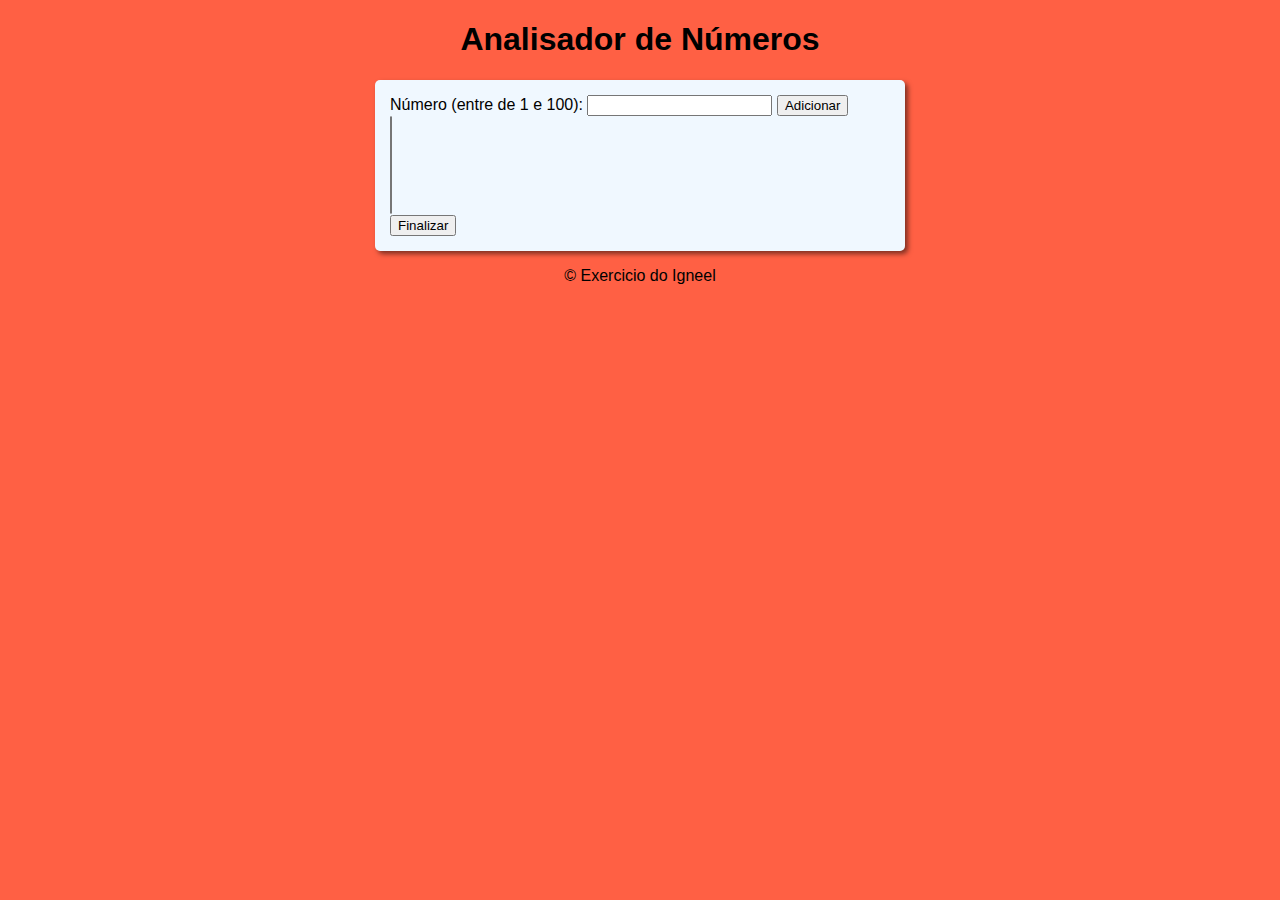
<file: index.html>
<!DOCTYPE html>
<html lang="pt-br">
<head>
    <meta charset="UTF-8">
    <meta http-equiv="X-UA-Compatible" content="IE=edge">
    <meta name="viewport" content="width=device-width, initial-scale=1.0">
    <title>Práticas</title>
    <link rel="stylesheet" href="estilo.css">
</head>
<body>
   
    <header>
        <h1>Analisador de Números</h1>
    </header>
   
   
    <section>
        <div>
            Número (entre de 1 e 100): 
            <input type="number" name="fnum" id="fnum">
            <input type="button" value="Adicionar" onclick="adicionar()">
            <br><select name="flista" id="flista" size="6"></select>
            <br><input type="button" value="Finalizar" onclick="finalizar()">
        </div>
        <div id="res">
               
                
        </div>

    </section>
   
   
   
    <footer>
        <p>&copy; Exercicio do Igneel</p>
    </footer>
    <script src="comandos.js"></script>








</body>

</html>
</file>
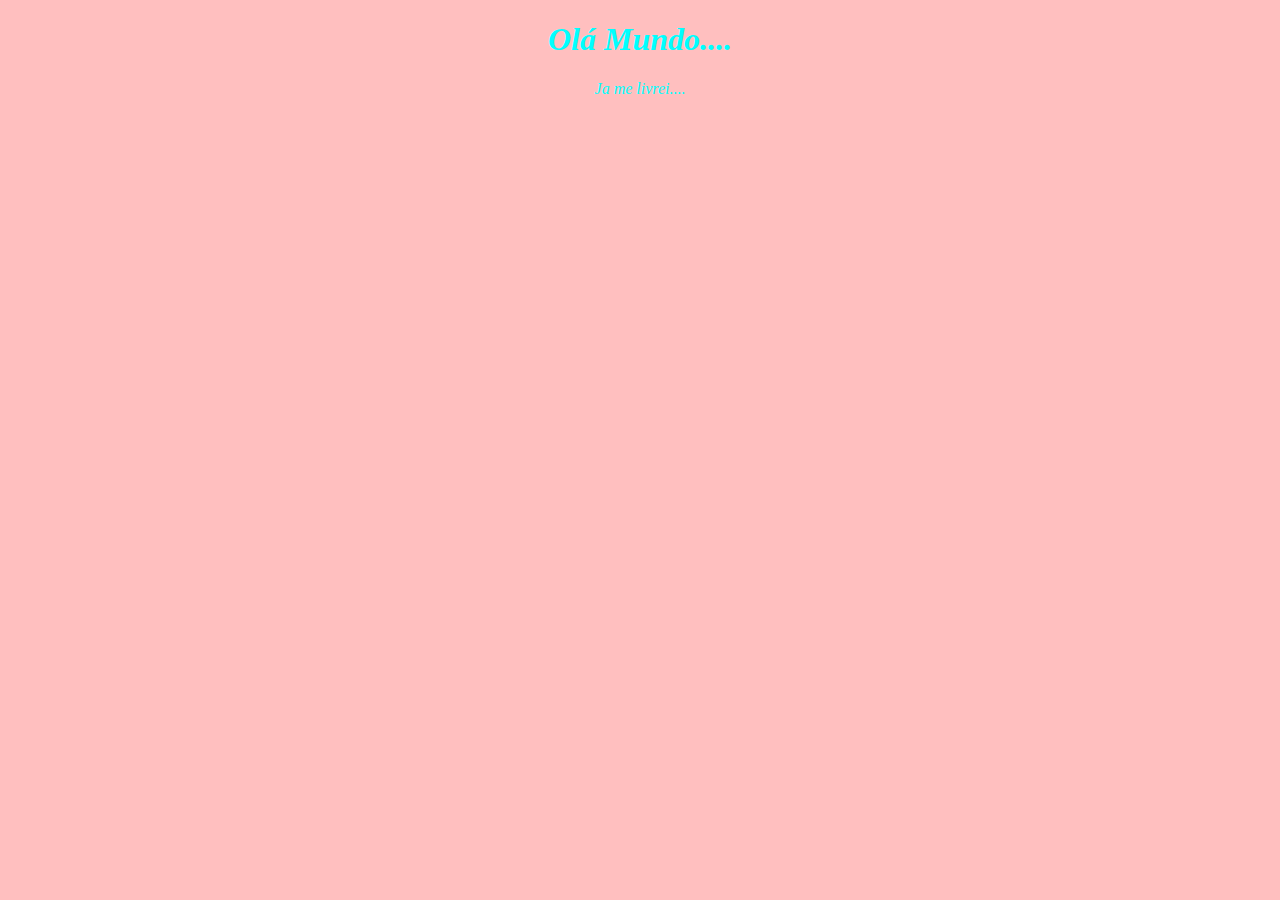
<file: ex001.html>
<!DOCTYPE html>
<html lang="pt=br">
<head>
    <meta charset="UTF-8">
    <meta http-equiv="X-UA-Compatible" content="IE=edge">
    <meta name="viewport" content="width=device-width, initial-scale=1.0">
    <title>Meu primeiro programa</title>
    <style>
        body{
            background-color: rgb(255, 191, 191);
            color: aqua;
            font-style: italic;
            text-align: center;
        }



    </style>
</head>
<body>
    <h1>Olá Mundo....</h1>
    <p>Ja me livrei....</p>
    <script>
        window.alert("Minha primeira mensagem !!")
        window.confirm("Está gostando de JS?")
        window.prompt("Qual seu nome? ")
    </script>





</body>
</html>
</file>
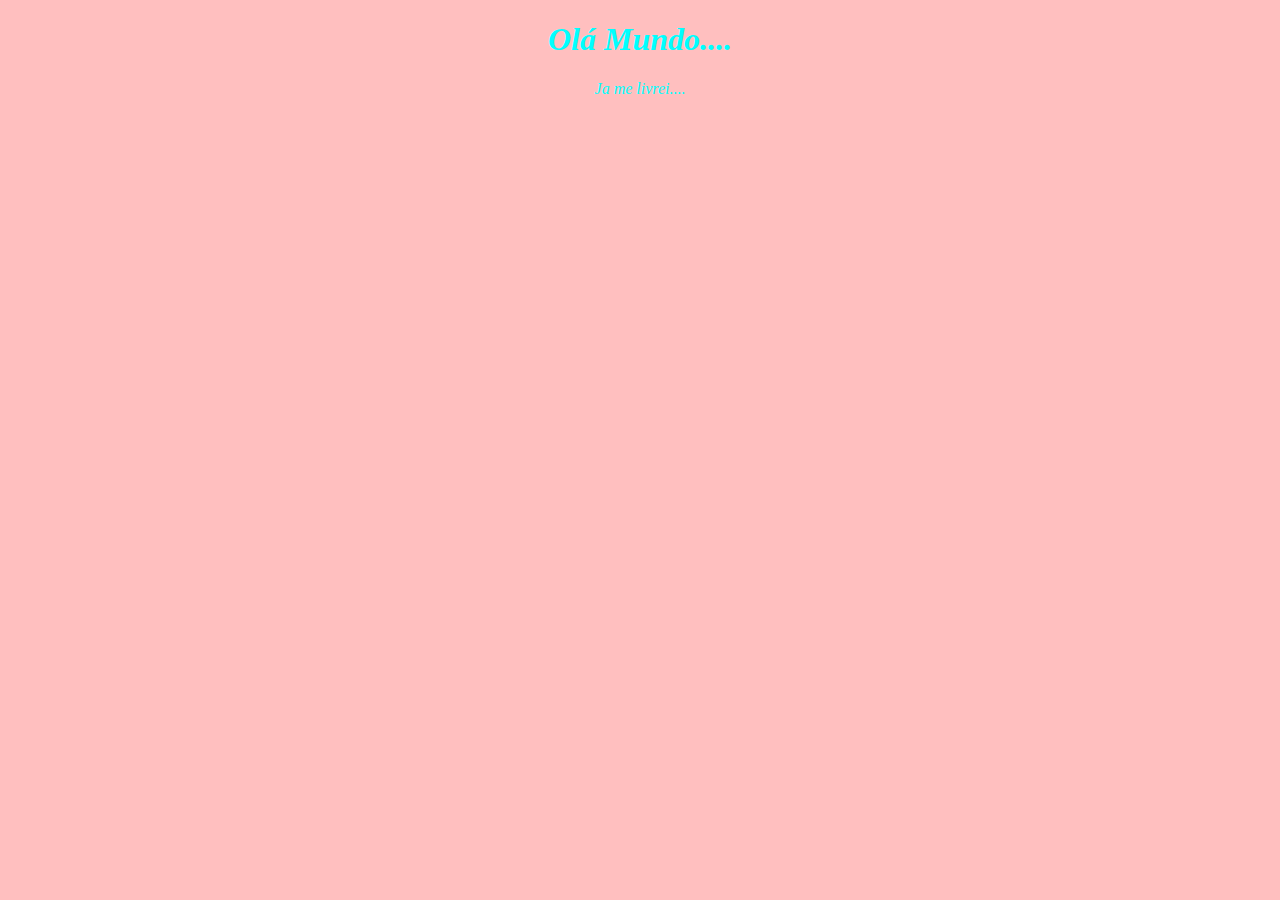
<file: ex002.html>
<!DOCTYPE html>
<html lang="pt=br">
<head>
    <meta charset="UTF-8">
    <meta http-equiv="X-UA-Compatible" content="IE=edge">
    <meta name="viewport" content="width=device-width, initial-scale=1.0">
    <title>Meu primeiro programa</title>
    <style>
        body{
            background-color: rgb(255, 191, 191);
            color: aqua;
            font-style: italic;
            text-align: center;
        }



    </style>
</head>
<body>
    <h1>Olá Mundo....</h1>
    <p>Ja me livrei....</p>
    <script>
        var nome = window.prompt('Qual seu nome? ')
        window.alert('Muito prazer em te conhecer, '  + nome )
    </script>





</body>
</html>
</file>
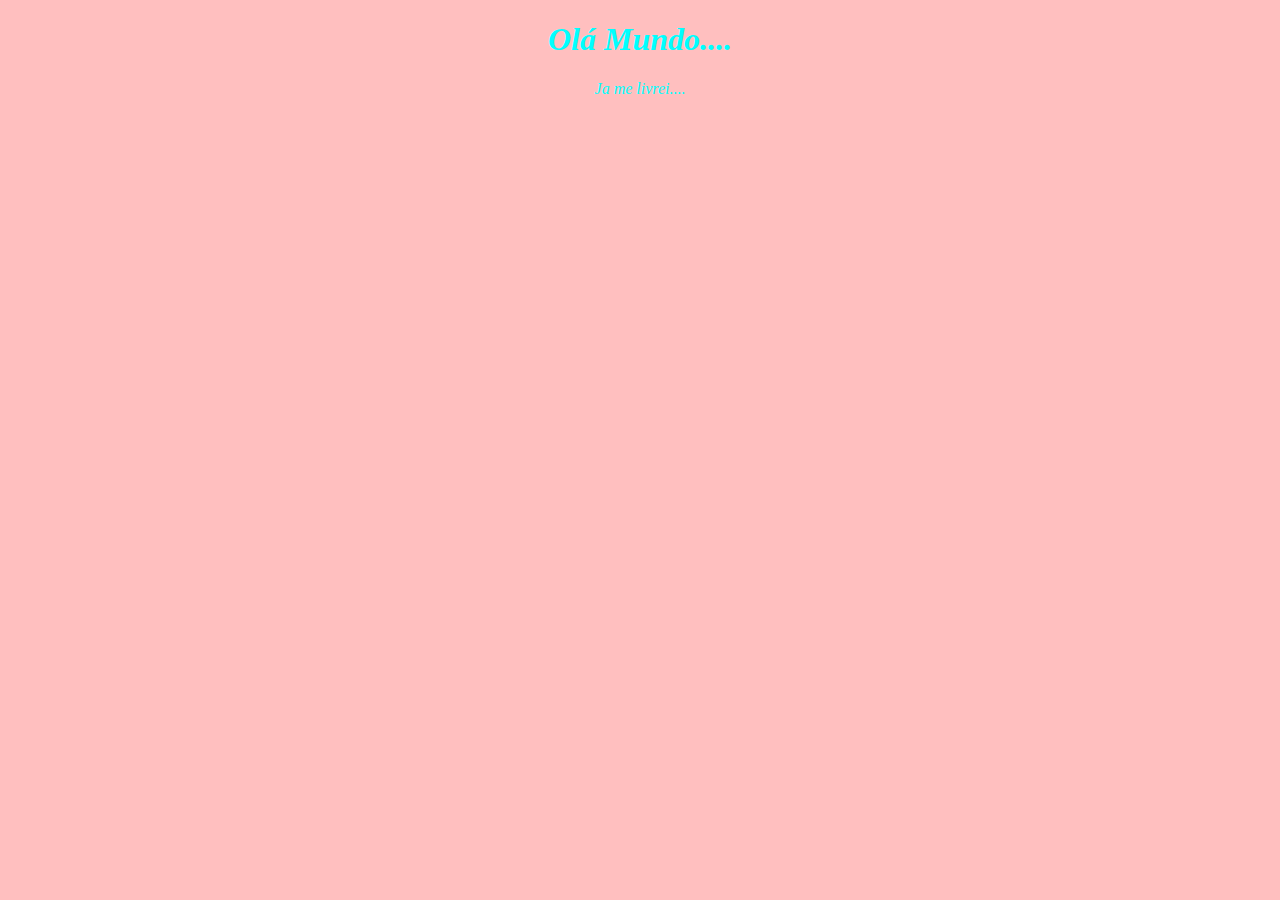
<file: ex003.html>
<!DOCTYPE html>
<html lang="pt=br">
<head>
    <meta charset="UTF-8">
    <meta http-equiv="X-UA-Compatible" content="IE=edge">
    <meta name="viewport" content="width=device-width, initial-scale=1.0">
    <title>Meu primeiro programa</title>
    <style>
        body{
            background-color: rgb(255, 191, 191);
            color: aqua;
            font-style: italic;
            text-align: center;
        }



    </style>
</head>
<body>
    <h1>Olá Mundo....</h1>
    <p>Ja me livrei....</p>
    <script>
        var n1 = Number.parseInt(window.prompt('Digite um numero:')) //string
        var n2 = Number.parseInt(window.prompt('Digite outro Numero:'))//string
        var s = n1 + n2 
        window.alert(`A soma de ${n1} e ${n2} é igual à: ${s}`)
    
    
    </script>





</body>
</html>
</file>
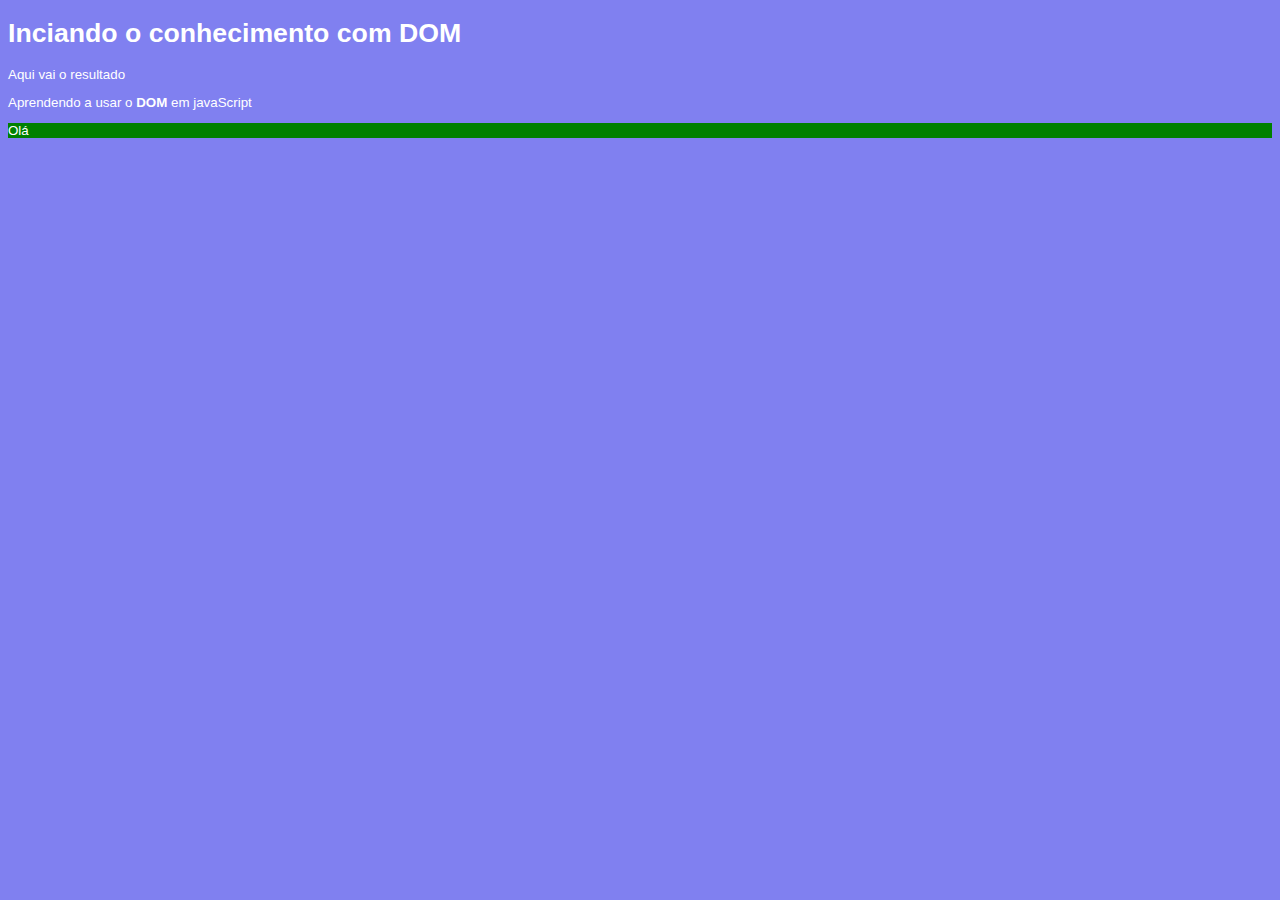
<file: ex005.html>
<!DOCTYPE html>
<html lang="pt-br">
<head>
    <meta charset="UTF-8">
    <meta http-equiv="X-UA-Compatible" content="IE=edge">
    <meta name="viewport" content="width=device-width, initial-scale=1.0">
    <title>Primeiros passos com DOM </title>
    <style>
        body {
            background-color: rgb(128, 128, 240);
            color: white;
            font: normal 10pt Arial;

        }


    </style>
</head>
<body>
    <H1>Inciando o conhecimento com DOM </H1>
    <p>Aqui vai o resultado</p>
    <p>Aprendendo a usar o <strong>DOM</strong> em javaScript</p>
    <div id="M"> Clique em mim </div>
    <script>
        var corpo = window.document.body
        var p1 = window.document.getElementsByTagName('p')[1]
        var M = document.getElementById ('M')
        M.style.background = 'green'
        /*
        var d = window.document.getElementById('M')
        d.style.background = ('green')
        d.innerText = " Estou aguardando... "
        */
        M.innerText = 'Olá '
        
        
        
        </script>


</body>
</html>
</file>
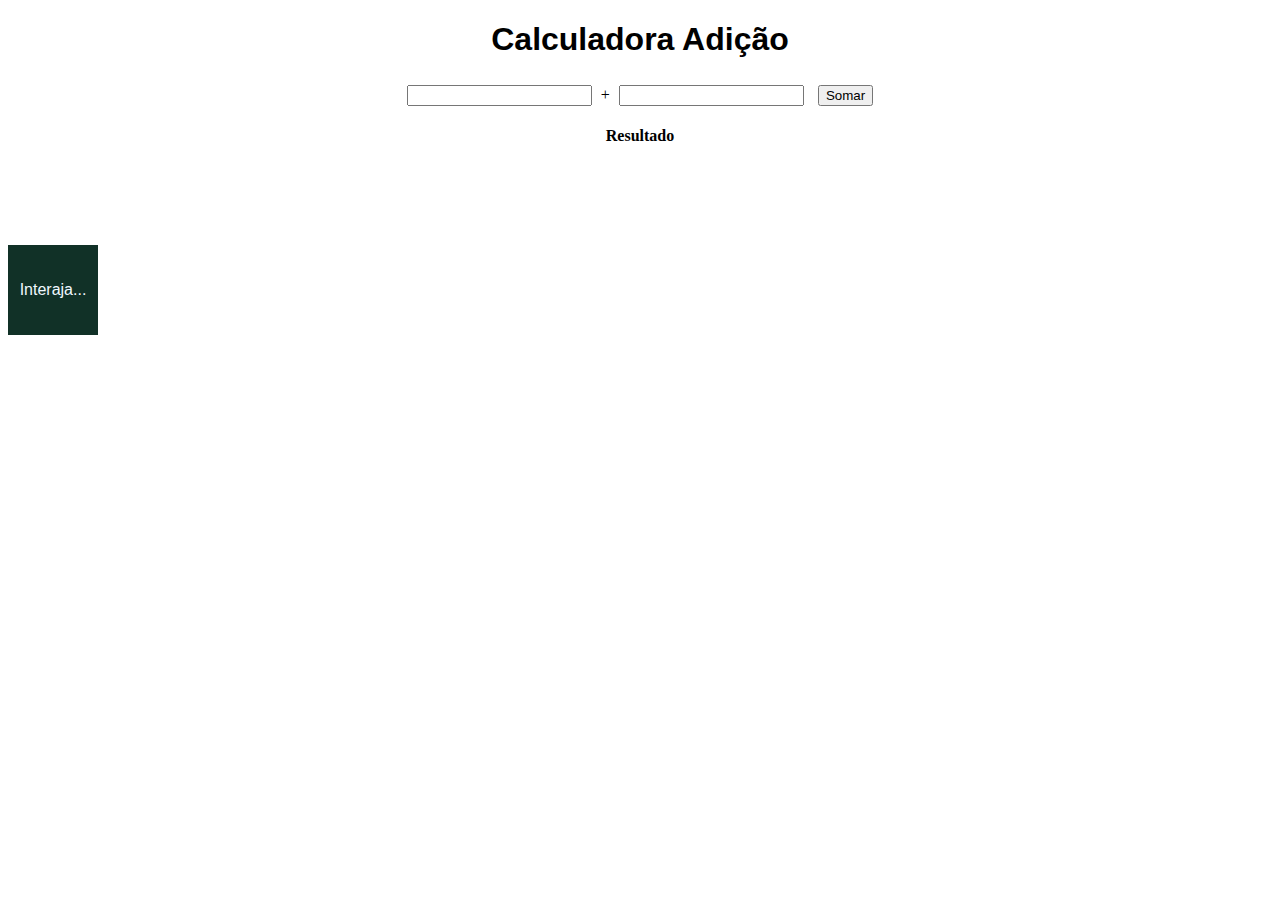
<file: ex006.html>
<!DOCTYPE html>
<html lang="pt-br">
<head>
    <meta charset="UTF-8">
    <meta http-equiv="X-UA-Compatible" content="IE=edge">
    <meta name="viewport" content="width=device-width, initial-scale=1.0">
    <title>Eventos DOM</title>
    <style>
        h1{
            text-align: center;
            font-family: Arial, Helvetica, sans-serif;
            margin-top: 20px 20px 20px ;
        }
        input{
            margin: 5px 5px 5px ;
            

        }
        p#a{
            text-align: center;
        }
        p#b{
            text-align: center;
        }
        div#area{
            margin-top: 100px;
            background-color: hsl(161, 48%, 13%);
            color: aliceblue;
            width: 90px;
            height: 90px;
            line-height: 90px;
            text-align: center;
            font-family: Arial, Helvetica, sans-serif;
        }
    </style>
</head>
<body>
    <h1>Calculadora Adição</h1>
    <p id="a"><input type="number" name="txtn1" id="txtn1"> +
    <input type="number" name="txtn2" id="txtn2">
    <input type="button" value="Somar" onclick="somar()"></p>
    <div id="res"><p id="b"> <strong>Resultado</strong> <p></p></div>
    <script>
        function somar() {
            var tn1 = window.document.getElementById('txtn1')
            var tn2 = window.document.querySelector('input#txtn2')
            var res = window.document.getElementById('res')
            var n1 = Number(tn1.value)
            var n2 = Number(tn2.value)
            var s = n1 + n2 
            res.innerHTML = `<p id="b">A soma entra ${n1} e ${n2} é igual a <strong>${s}</strong></p>`  
        }
</script>



















    <div id="area" onclick="clicar()" onmouseenter="entrar()" onmouseout="sair()">
        Interaja... 
    </div>
    <script>
        var a = window.document.getElementById('area')
        function clicar() {
        a.innerText = 'Clicou...'
        a.style.background = ''
        }
        function entrar(){
            a.innerText = 'Entrou'
            a.style.background = 'green'
        }
        function sair(){
            a.innerText = 'Saiu '
            a.style.background = '#7ce7c4'
        }
</script>
    
</body>
</html>
</file>
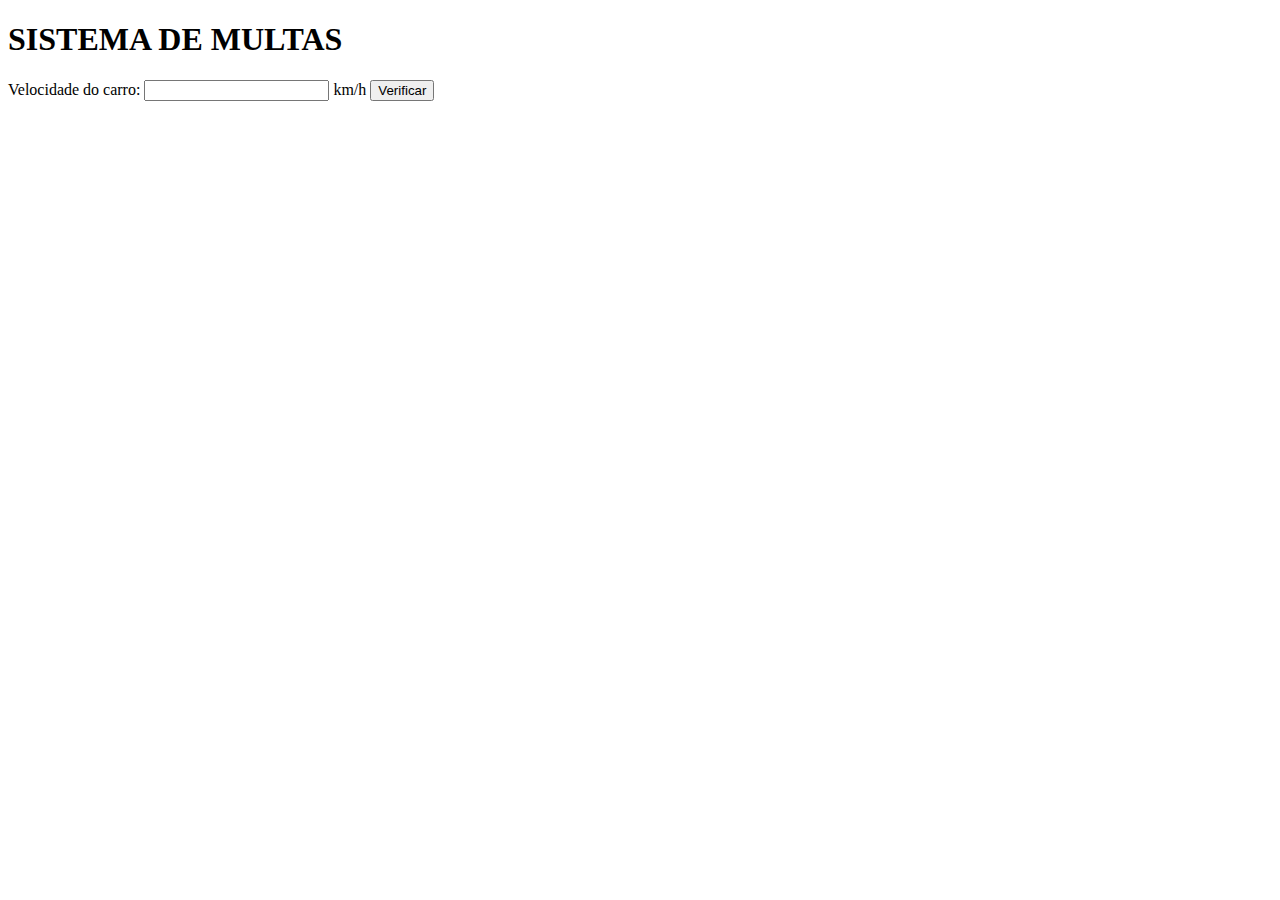
<file: ex010.html>
<!DOCTYPE html>
<html lang="pt-br">
<head>
    <meta charset="UTF-8">
    <meta http-equiv="X-UA-Compatible" content="IE=edge">
    <meta name="viewport" content="width=device-width, initial-scale=1.0">
    <title>DETRAN</title>
</head>
<body>
    <h1>SISTEMA DE MULTAS</h1>
    Velocidade do carro: <input type="number" name="vel" id="txtvel"> km/h
    <input type="button" value="Verificar" onclick="calcular()">
    <div id="res">


    </div>
    
    <script>
        function calcular() {
            var txtv = window.document.querySelector('input#txtvel')
            var res = window.document.querySelector('div#res')
            var vel = Number(txtv.value)          
            res.innerHTML = `Sua velocidade atual é de ${vel}km/h`
            if (vel > 60) {
                res.innerHTML += `<p>Você está <strong>MULTADO</strong> por excesso de velocidade</p>`
            }
            res.innerHTML += `<p>Dirija sempre com cinto de segurança!</p>`

        }
    </script>

</body>
</html>
</file>
<file: estilo.css>
body{
    background-color: rgba(255, 38, 0, 0.733);

}
header{
    
    text-align: center;
    font-family: Arial, Helvetica, sans-serif;
   



}
section{
    background-color: aliceblue;
    border-radius: 5px;
    font-family: Arial, Helvetica, sans-serif;
    color: black;
    padding: 15px;
    width: 500px;
    margin: auto;
    box-shadow: 3px 3px 5px rgba(0, 0, 0, 0.5);


}
footer{
    font-family: Arial, Helvetica, sans-serif;
    text-align: center;


}
</file>
